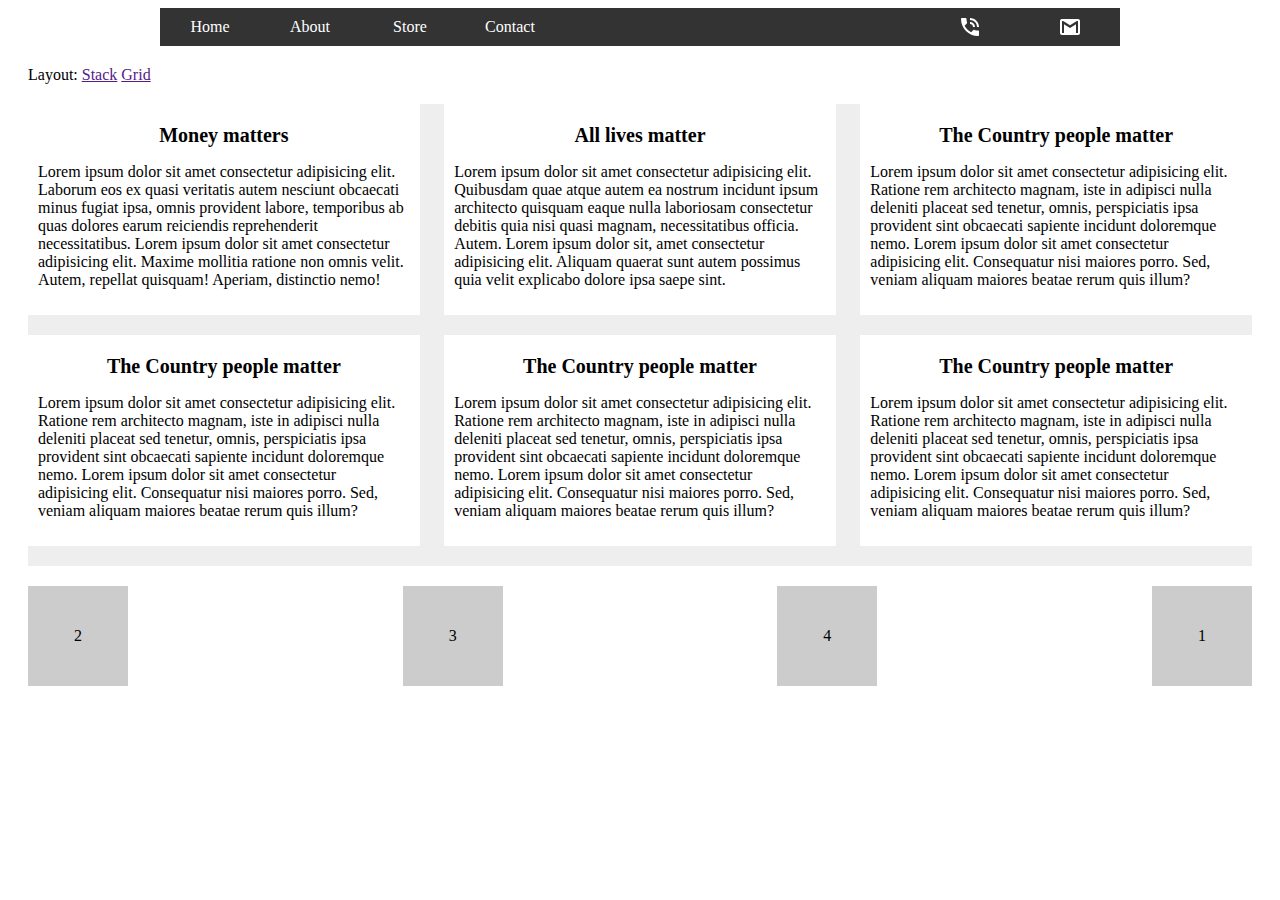
<file: index2.html>
<!DOCTYPE html>
<html lang="en">
<head>
    <meta charset="UTF-8">
    <meta http-equiv="X-UA-Compatible" content="IE=edge">
    <meta name="viewport" content="width=device-width, initial-scale=1.0">
    <title>Document</title>
    <link rel="stylesheet" href="style2.css">
</head>
<body>
    <!--nav area-->
    <div class="wrapper">
        <nav>
            <ul>
                <li><a href="">Home</a></li>
                <li><a href="">About</a></li>
                <li><a href="">Store</a></li>
                <li><a href="">Contact</a></li>
            </ul>
            <ul class="social">
                <li><a href="" class="fb">Facebook</a></li>
                <li><a href="" class="tw">Twitter</a></li>
            </ul>
        </nav>
    </div>

    <div style="margin:20px"><span>Layout:</span>
        <a href="" class="stack">Stack</a>
        <a href="" class="grid">Grid</a>
 </div>
    
    <!--article-->
    <section id="block">
        <article>
            <h2>Money matters</h2>
            <p>Lorem ipsum dolor sit amet consectetur adipisicing elit. Laborum eos ex quasi veritatis autem nesciunt obcaecati minus fugiat ipsa, omnis provident labore, temporibus ab quas dolores earum reiciendis reprehenderit necessitatibus. Lorem ipsum dolor sit amet consectetur adipisicing elit. Maxime mollitia ratione non omnis velit. Autem, repellat quisquam! Aperiam, distinctio nemo!</p>
        </article>
   
    <article>
        <h2>All lives matter</h2>
        <p>Lorem ipsum dolor sit amet consectetur adipisicing elit. Quibusdam quae atque autem ea nostrum incidunt ipsum architecto quisquam eaque nulla laboriosam consectetur debitis quia nisi quasi magnam, necessitatibus officia. Autem. Lorem ipsum dolor sit, amet consectetur adipisicing elit. Aliquam quaerat sunt autem possimus quia velit explicabo dolore ipsa saepe sint.</p>
    </article>

<article>
    <h2>The Country people matter</h2>
    <p>Lorem ipsum dolor sit amet consectetur adipisicing elit. Ratione rem architecto magnam, iste in adipisci nulla deleniti placeat sed tenetur, omnis, perspiciatis ipsa provident sint obcaecati sapiente incidunt doloremque nemo. Lorem ipsum dolor sit amet consectetur adipisicing elit. Consequatur nisi maiores porro. Sed, veniam aliquam maiores beatae rerum quis illum?</p>
</article>
<article>
    <h2>The Country people matter</h2>
    <p>Lorem ipsum dolor sit amet consectetur adipisicing elit. Ratione rem architecto magnam, iste in adipisci nulla deleniti placeat sed tenetur, omnis, perspiciatis ipsa provident sint obcaecati sapiente incidunt doloremque nemo. Lorem ipsum dolor sit amet consectetur adipisicing elit. Consequatur nisi maiores porro. Sed, veniam aliquam maiores beatae rerum quis illum?</p>
</article>
<article>
    <h2>The Country people matter</h2>
    <p>Lorem ipsum dolor sit amet consectetur adipisicing elit. Ratione rem architecto magnam, iste in adipisci nulla deleniti placeat sed tenetur, omnis, perspiciatis ipsa provident sint obcaecati sapiente incidunt doloremque nemo. Lorem ipsum dolor sit amet consectetur adipisicing elit. Consequatur nisi maiores porro. Sed, veniam aliquam maiores beatae rerum quis illum?</p>
</article>
<article>
    <h2>The Country people matter</h2>
    <p>Lorem ipsum dolor sit amet consectetur adipisicing elit. Ratione rem architecto magnam, iste in adipisci nulla deleniti placeat sed tenetur, omnis, perspiciatis ipsa provident sint obcaecati sapiente incidunt doloremque nemo. Lorem ipsum dolor sit amet consectetur adipisicing elit. Consequatur nisi maiores porro. Sed, veniam aliquam maiores beatae rerum quis illum?</p>
</article>

</section>

<!--boxes-->
<section id="boxes">
    <div class="box one"><p>1</p></div>
    <div class="box two"><p>2</p></div>
    <div class="box three"><p>3</p></div>
    <div class="box four"><p>4</p></div>
</section>

</body>
</html>
</file>
<file: style2.css>
/*styling*/
#block{
    background-color: #eee;
}

nav a{
    display:block;
    text-decoration:none;
    color:#fff;
    padding:10px;
    text-align: center;
}
ul{
    list-style: none;
    padding:0;
    margin:0;
}
nav{
    background-color: #333;
    width:960px;
    margin:0 auto;
    padding:0;
}
li{
    min-width:100px;
    text-align: center;
}
a:hover{
    background-color: #555;
}
.tw{
    background:url(icon-email.svg) no-repeat center;
}
.fb{
    background: url(icon-phone.svg) no-repeat center;
}
.social a{
    text-indent: -10000px;
}

/*flex styles*/
nav ul{
   display:flex;
   justify-content: space-around;
}
nav li{
    flex:1 1 0;
}


nav{
    display:flex;
    justify-content: space-between;
}

/*grid vs flex styles for the article*/
#block{
    margin:20px;
}
article{
    background-color: #fff;
    margin-bottom:20px;
    padding:10px;
    box-sizing: border-box;
}
article h2{
    text-align:center;
    font-size:20px;
    margin:10px 0;
}
section{
    display:flex;
    justify-content: space-between;
    flex-wrap: wrap;
}

article{
    flex:0 1 32%;
}

/*boxes*/
.box{
    width:100px;
    height:100px;
    background: #ccc;
    margin:0px;
}

#boxes{
   // background-color: #555;
    margin:20px;
}

/*box flex styles*/
.box{
    display:flex;
    justify-content: center;
    align-items: center;
    flex:0 0 100px;
    
}
#boxes{
    display:flex;
    justify-content:space-between;
}
.one{order:3;}
</file>
